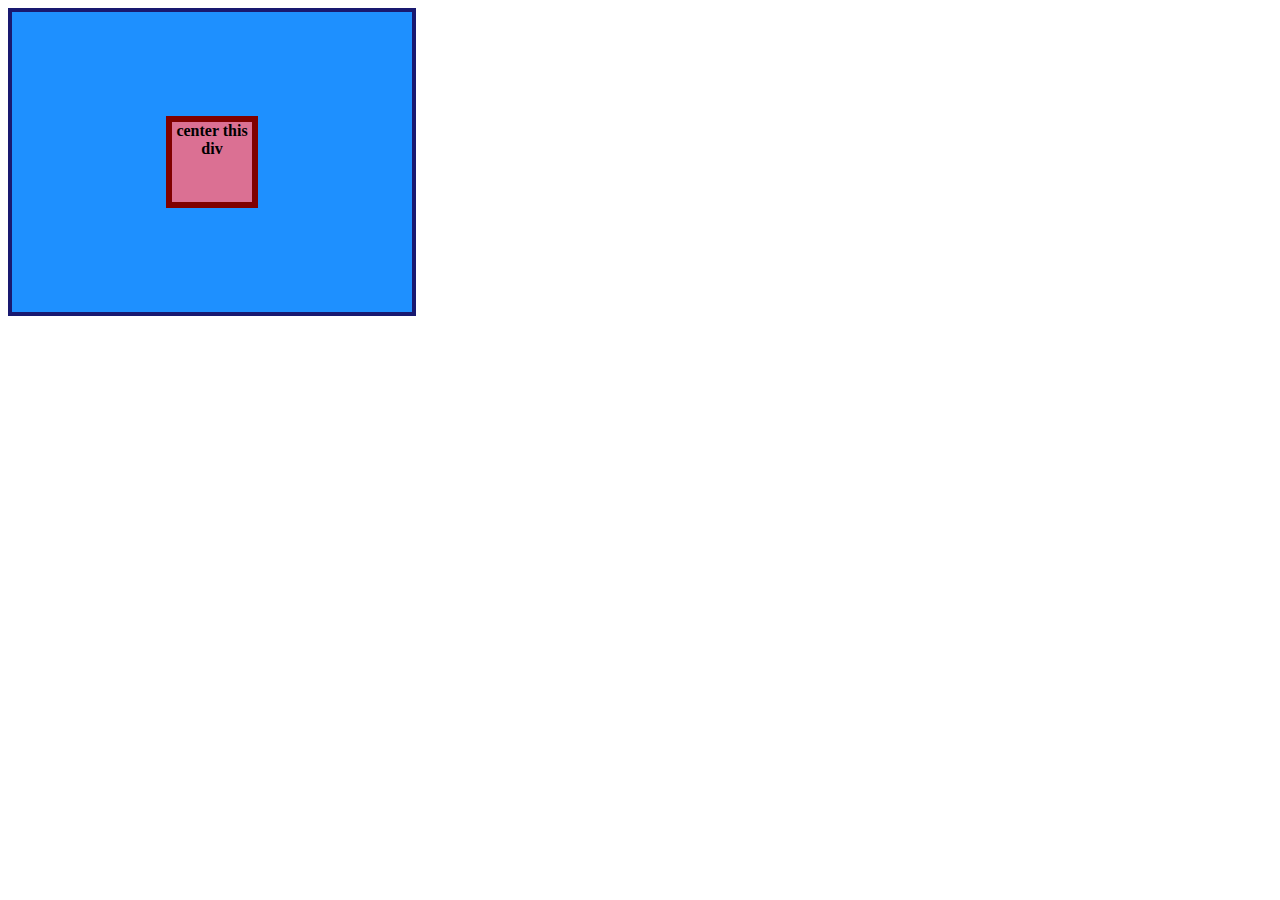
<file: 01-flex-center/index.html>
<!DOCTYPE html>
<html lang="en">
  <head>
    <meta charset="UTF-8">
    <meta http-equiv="X-UA-Compatible" content="IE=edge">
    <meta name="viewport" content="width=device-width, initial-scale=1.0">
    <title>CENTER THIS DIV</title>
    <link rel="stylesheet" href="style.css">
  </head>
  <body>
    <div class="container">
      <div class="box">center this div</div>
    </div>
  </body>
</html>
</file>
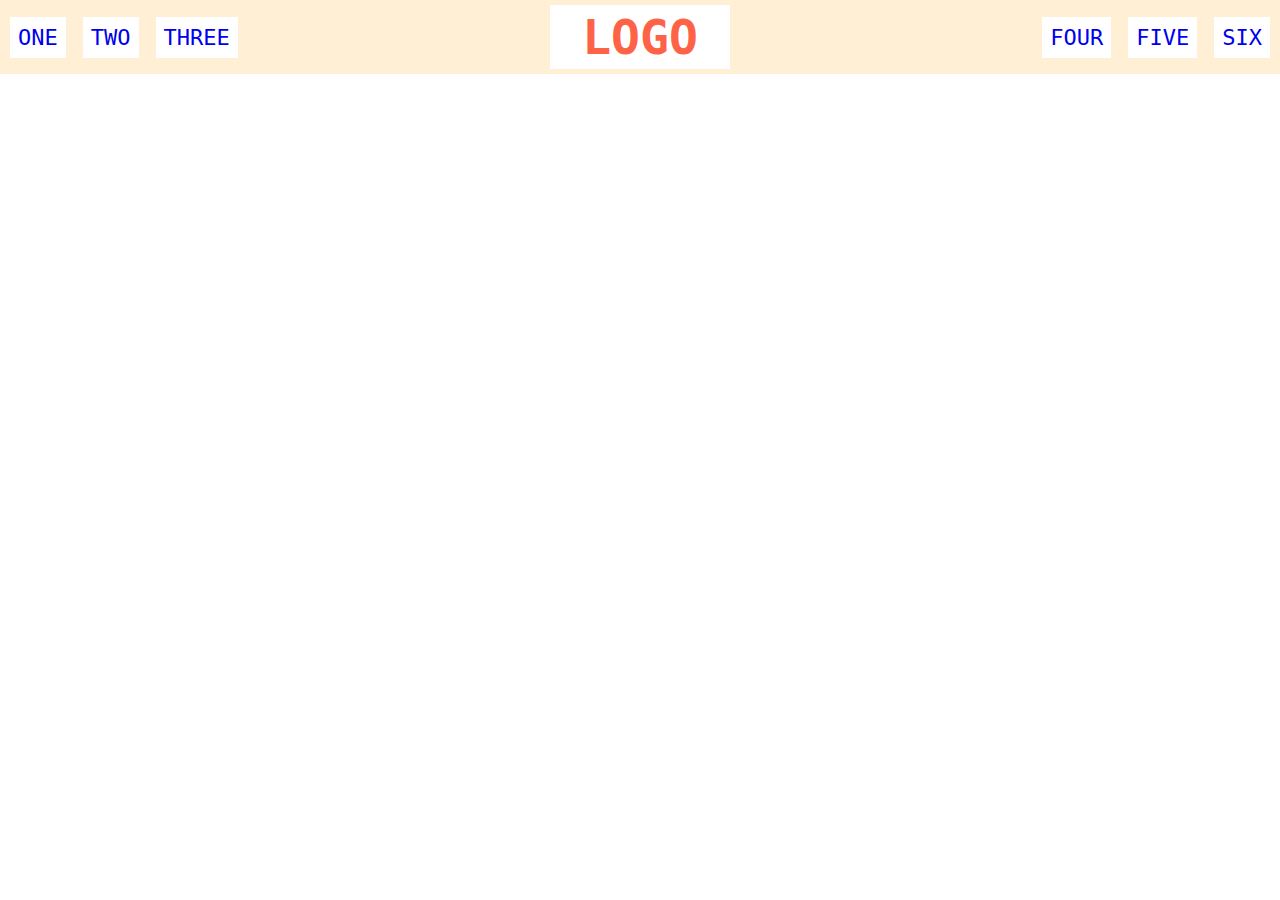
<file: 02-flex-header/index.html>
<!DOCTYPE html>
<html lang="en">
  <head>
    <meta charset="UTF-8">
    <meta http-equiv="X-UA-Compatible" content="IE=edge">
    <meta name="viewport" content="width=device-width, initial-scale=1.0">
    <title>Flex Header</title>
    <link rel="stylesheet" href="style.css">
  </head>
  <body>
    <div class="header">
      <div class="left-links">
        <ul>
          <li><a href="#">ONE</a></li>
          <li><a href="#">TWO</a></li>
          <li><a href="#">THREE</a></li>
        </ul>
      </div>
      <div class="logo">LOGO</div>
      <div class="right-links">
        <ul>
          <li><a href="#">FOUR</a></li>
          <li><a href="#">FIVE</a></li>
          <li><a href="#">SIX</a></li>
        </ul>
      </div>
    </div>
  </body>
</html>
</file>
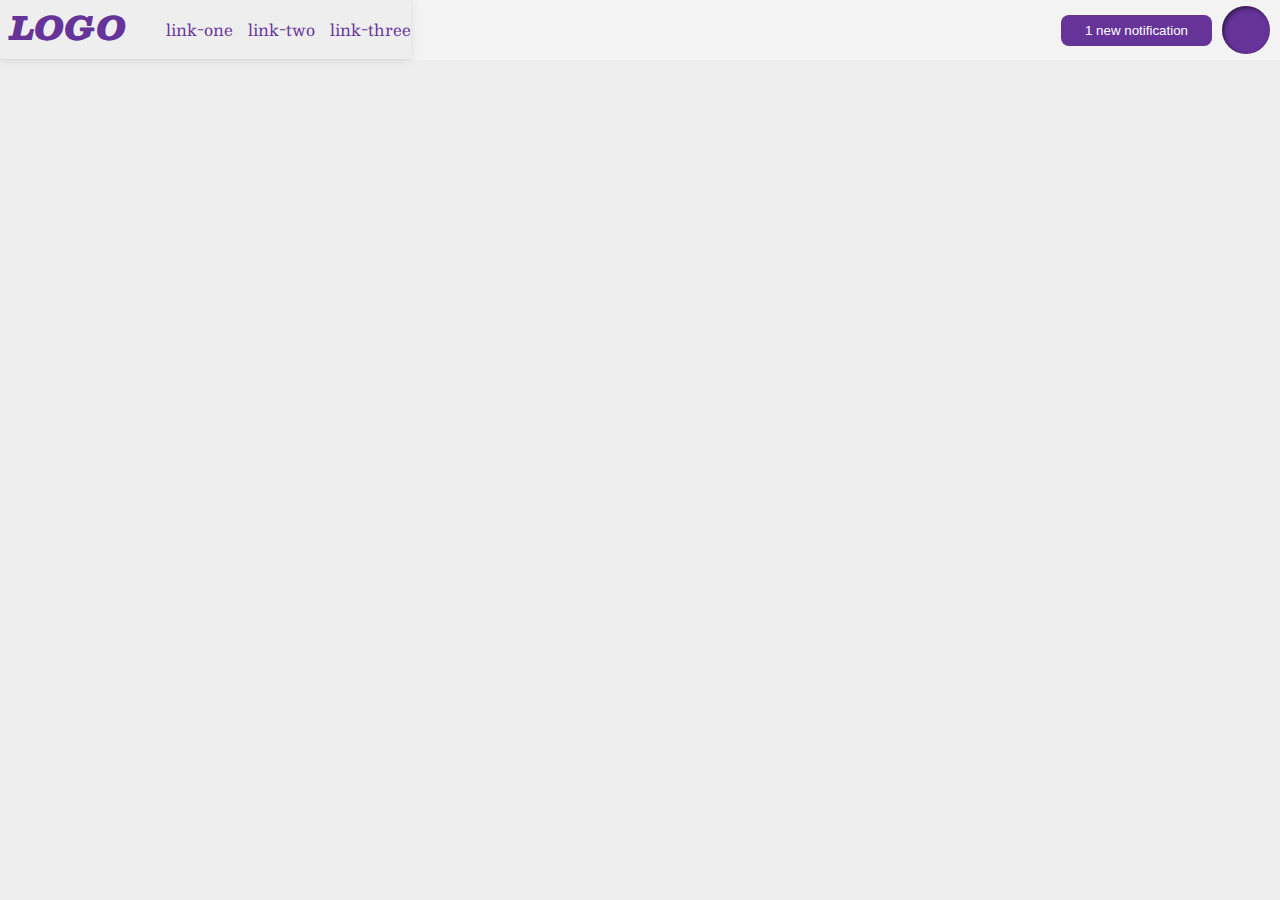
<file: 03-flex-header-2/index.html>
<!DOCTYPE html>
<html lang="en">
  <head>
    <meta charset="UTF-8">
    <meta http-equiv="X-UA-Compatible" content="IE=edge">
    <meta name="viewport" content="width=device-width, initial-scale=1.0">
    <title>Flex Header 2</title>
    <link rel="stylesheet" href="style.css">
  </head>
  <body>
    <div class="box">
    <div class="header">
      <div class="logoo">
      <div class="logo">
        LOGO
      </div>
      <ul class="links">
        <li><a href="google.com">link-one</a></li>
        <li><a href="google.com">link-two</a></li>
        <li><a href="google.com">link-three</a></li>
      </ul>
    </div>
    </div>
        <div class="container">
        <button class="notifications">
        1 new notification
      </button>
      <div class="profile-image"></div>
    </div>
  </div>
  </body>
</html>
</file>
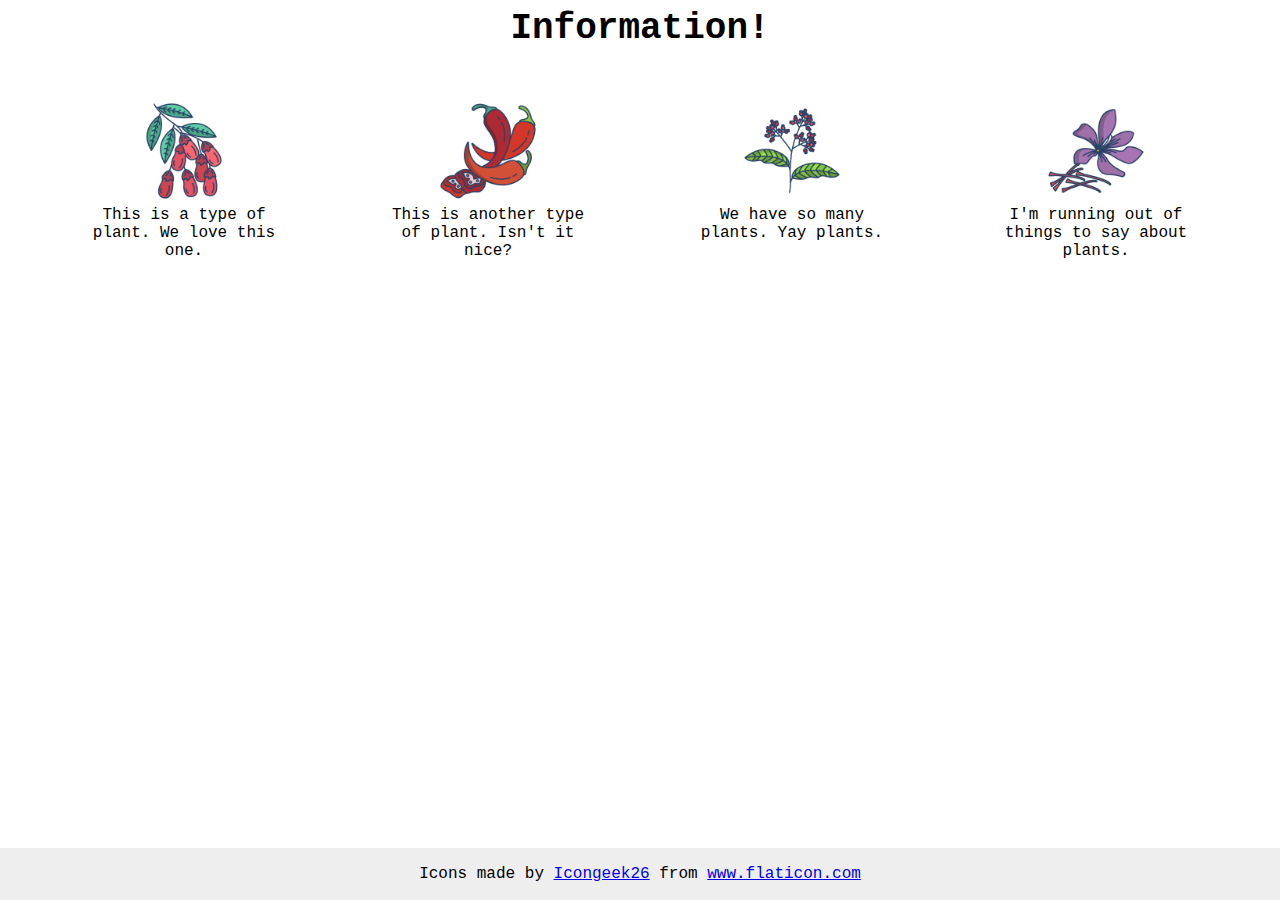
<file: 04-flex-information/index.html>
<!DOCTYPE html>
<html lang="en">
  <head>
    <meta charset="UTF-8">
    <meta http-equiv="X-UA-Compatible" content="IE=edge">
    <meta name="viewport" content="width=device-width, initial-scale=1.0">
    <title>Information</title>
    <link rel="stylesheet" href="style.css">
  </head>
  <body>
    <div class="title">Information!</div>
    <div class="container">
     <div class="icon1">
    <img  src="./images/barberry.png" alt="barberry">
    <div class="text">This is a type of plant. We love this one.</div>
  </div>
    <div class="icon2">
    <img  src="./images/chilli.png" alt="chili">
    <div class="text">This is another type of plant. Isn't it nice?</div>
    </div>
    <div class="icon3">
    <img src="./images/pepper.png" alt="pepper">
    <div class="text">We have so many plants. Yay plants.</div>
  </div>
    <div class="icon4">
    <img src="./images/saffron.png" alt="saffron">
    <div class="text">I'm running out of things to say about plants.</div>
  </div>
    </div>

    <!-- disregard this section, it's here to give attribution to the creator of these icons -->
    <div class="footer">
      <div>Icons made by <a href="https://www.flaticon.com/authors/icongeek26" title="Icongeek26">Icongeek26</a> from <a href="https://www.flaticon.com/" title="Flaticon">www.flaticon.com</a></div>
    </div>
  </body>
</html>
</file>
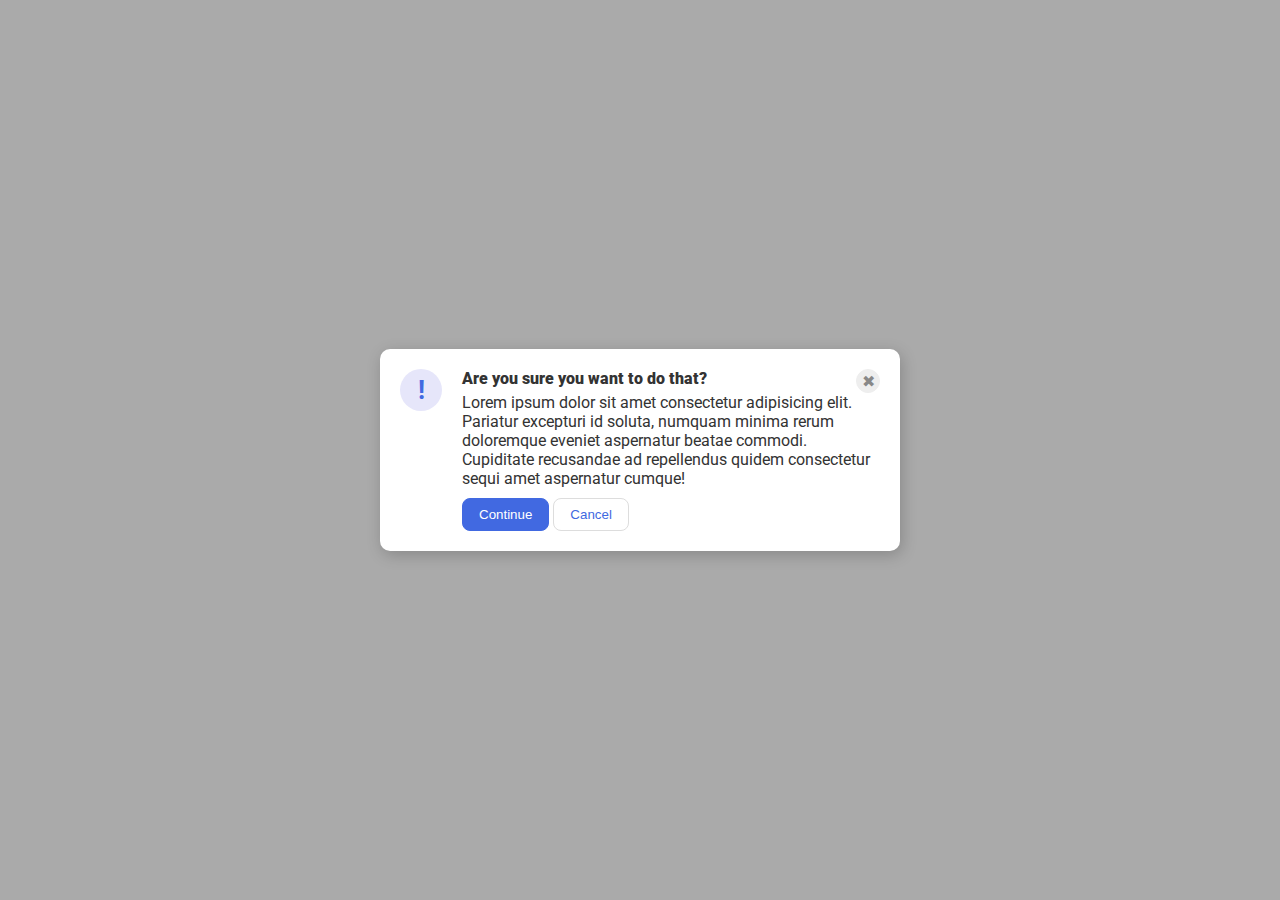
<file: 05-flex-modal/index.html>
<!DOCTYPE html>
<html lang="en">
  <head>
    <meta charset="UTF-8" />
    <meta http-equiv="X-UA-Compatible" content="IE=edge" />
    <meta name="viewport" content="width=device-width, initial-scale=1.0" />
    <link rel="stylesheet" href="style.css" />
    <title>Modal</title>
  </head>
  <body>
    <div class="modal">
      <div class="icon2">
        <div class="icon">!</div>
      </div>
      <div class="moba">
        <div class="closed">
          <div class="header">Are you sure you want to do that?</div>
          <button class="close-button">✖</button>
        </div>
        <div class="text">
          Lorem ipsum dolor sit amet consectetur adipisicing elit. Pariatur
          excepturi id soluta, numquam minima rerum doloremque eveniet
          aspernatur beatae commodi. Cupiditate recusandae ad repellendus quidem
          consectetur sequi amet aspernatur cumque!
        </div>
        <div class="buttons">
          <button class="continue">Continue</button>
          <button class="cancel">Cancel</button>
        </div>
      </div>
    </div>
  </body>
</html>
</file>
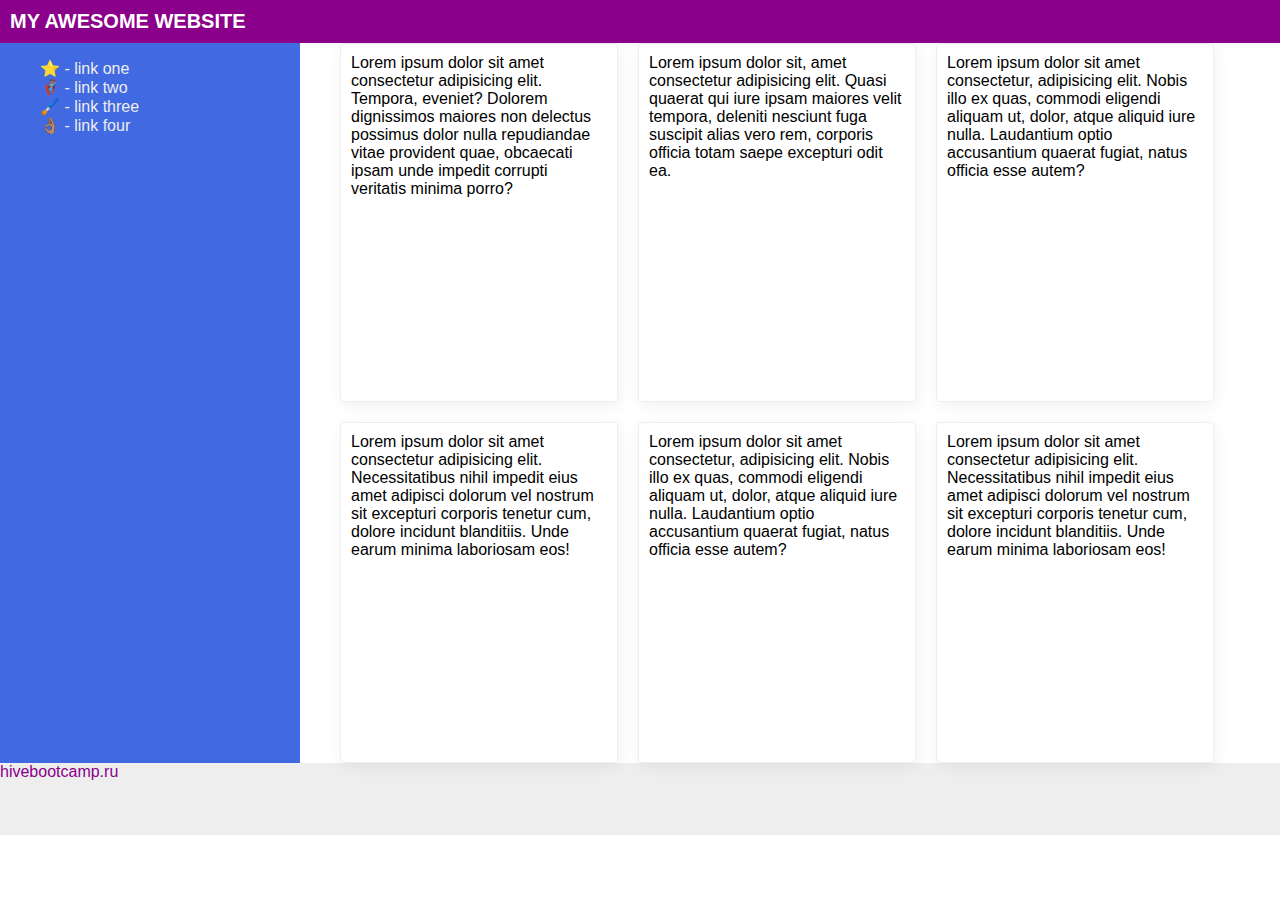
<file: 06-flex-layout-2/index.html>
<!DOCTYPE html>
<html lang="en">
  <head>
    <meta charset="UTF-8" />
    <meta http-equiv="X-UA-Compatible" content="IE=edge" />
    <meta name="viewport" content="width=device-width, initial-scale=1.0" />
    <title>The Holy Grail</title>
    <link rel="stylesheet" href="style.css" />
  </head>
  <body>
    <div class="header">MY AWESOME WEBSITE</div>
    <div class="box">
      <div class="sidebar">
        <ul>
          <li><a href="#">⭐ - link one</a></li>
          <li><a href="#">🦸🏽‍♂️ - link two</a></li>
          <li><a href="#">🖌️ - link three</a></li>
          <li><a href="#">👌🏽 - link four</a></li>
        </ul>
      </div>
      <div class="cards">
        <div class="card">
          Lorem ipsum dolor sit amet consectetur adipisicing elit. Tempora,
          eveniet? Dolorem dignissimos maiores non delectus possimus dolor nulla
          repudiandae vitae provident quae, obcaecati ipsam unde impedit corrupti
          veritatis minima porro?
        </div>
        <div class="card">
          Lorem ipsum dolor sit, amet consectetur adipisicing elit. Quasi quaerat
          qui iure ipsam maiores velit tempora, deleniti nesciunt fuga suscipit
          alias vero rem, corporis officia totam saepe excepturi odit ea.
        </div>
        <div class="card">
          Lorem ipsum dolor sit amet consectetur, adipisicing elit. Nobis illo ex
          quas, commodi eligendi aliquam ut, dolor, atque aliquid iure nulla.
          Laudantium optio accusantium quaerat fugiat, natus officia esse autem?
        </div>
        <div class="card">
          Lorem ipsum dolor sit amet consectetur adipisicing elit. Necessitatibus
          nihil impedit eius amet adipisci dolorum vel nostrum sit excepturi
          corporis tenetur cum, dolore incidunt blanditiis. Unde earum minima
          laboriosam eos!
        </div>
        <div class="card">
          Lorem ipsum dolor sit amet consectetur, adipisicing elit. Nobis illo ex
          quas, commodi eligendi aliquam ut, dolor, atque aliquid iure nulla.
          Laudantium optio accusantium quaerat fugiat, natus officia esse autem?
        </div>
        <div class="card">
          Lorem ipsum dolor sit amet consectetur adipisicing elit. Necessitatibus
          nihil impedit eius amet adipisci dolorum vel nostrum sit excepturi
          corporis tenetur cum, dolore incidunt blanditiis. Unde earum minima
          laboriosam eos!
        </div>
      </div>
    </div>
    <div class="footer">hivebootcamp.ru</div>
  </body>
</html>
</file>
<file: 01-flex-center/style.css>
.container {
  background: dodgerblue;
  border: 4px solid midnightblue;
  width: 400px;
  height: 300px;
  display: flex;
  align-items: center;
  justify-content: center;
}

.box {
  background: palevioletred;
  font-weight: bold;
  text-align: center;
  border: 6px solid maroon;
  width: 80px;
  height: 80px;
  display: flex;
}
</file>
<file: 02-flex-header/style.css>
* {
  padding: 0;
  margin: 0;
  box-sizing: border-box;
}

.header  {
  font-family: monospace;
  background: papayawhip;
  display: flex;
  justify-content: space-between;
  align-items: center;
  flex-grow: 2;
  }

.logo {
  font-size: 48px;
  font-weight: 900;
  color: tomato;
  background: white;
  padding: 4px 32px;
  display: flex;
  justify-content: center;
  margin: 5px;
}

ul {
  /* this removes the dots on the list items*/
  list-style-type: none;
  display: flex;
  gap: 17px;
  margin: 10px;
}

a {
  font-size: 22px;
  background: white;
  padding: 8px;
  /* this removes the line under the links */
  text-decoration: none;
}
</file>
<file: 03-flex-header-2/style.css>
/* this is some magical font-importing.  
you'll learn about it later. */
@import url('https://fonts.googleapis.com/css2?family=Besley:ital,wght@0,400;1,900&display=swap');

body {
  margin: 0;
  background: #eee;
  font-family: Besley, serif;
}
.box {
  display: flex;
  justify-content: space-between;
  background: rgb(243, 243, 243);
}


.header {
  background: white;
  border-bottom: 1px solid #ddd;
  box-shadow: 0 0 8px rgba(0,0,0,.1);
}

.profile-image {
  background: rebeccapurple;
  box-shadow: inset 2px 2px 4px rgba(0,0,0,.5);
  border-radius: 50%;
  width: 48px;
  height: 48px;
}

.logo {
  color: rebeccapurple;
  font-size: 32px;
  font-weight: 900;
  font-style: italic;
  margin-left: 10px;
}

button {
  border: none;
  border-radius: 8px;
  background: rebeccapurple;
  color: white;
  padding: 8px 24px;
}

a {
  /* this removes the line under our links */
  text-decoration: none;
  color: rebeccapurple;
}

ul {
  list-style-type: none;
  display: flex;
  gap: 15px;
}
.logoo {
  display: flex;;
  background: #eee;
}
.container {
  display: flex;
  align-items: center;
  gap: 10px;
  margin-right: 10px;
}
</file>
<file: 04-flex-information/style.css>
body {
  font-family: 'Courier New', Courier, monospace;
}
.container {
  display: flex;
  justify-content: center;
}


img {
  width: 100px;
  height: 100px;
}

.title {
  font-size: 36px;
  font-weight: 900;
  display: flex;
  justify-content: center;
}
.icon1, .icon2, .icon3, .icon4 {
  display: inline-block;
  text-align: center;
  padding: 52px;
  width: 200px;

}

/* do not edit this footer */
.footer {
  position: fixed;
  bottom: 0;
  left: 0;
  right: 0;
  height: 52px;
  display: flex;
  align-items: center;
  justify-content: center;
  background: #eee;
}
</file>
<file: 05-flex-modal/style.css>
@import url('https://fonts.googleapis.com/css2?family=Roboto:wght@400;700&display=swap');

html, body {
  height: 100%;
}

body {
  font-family: Roboto, sans-serif;
  margin: 0;
  background: #aaa;
  color: #333;
  /* I'll give you this one for free lol */
  display: flex;
  align-items: center;
  justify-content: center;
}

.modal {
  gap: 20px;
  background: white;
  width: 480px;
  border-radius: 10px;
  box-shadow: 2px 4px 16px rgba(0,0,0,.2);
  padding: 20px;
  display: flex;
}

.icon {
  color: royalblue;
  font-size: 26px;
  font-weight: 700;
  background: lavender;
  width: 42px;
  height: 42px;
  border-radius: 50%;
  display: flex;
  align-items: center;
  justify-content: center;

}

.close-button {
  background: #eee;
  border-radius: 50%;
  color: #888;
  font-weight: 400;
  font-size: 16px;
  height: 24px;
  width: 24px;
  display: flex;
  align-items: center;
  justify-content: center;
  border: 1px solid #eee;
  padding: 0;
}

button {
  cursor: pointer;
  padding: 8px 16px;
  border-radius: 8px;
}

button.continue {
  background: royalblue;
  border: 1px solid royalblue;
  color: white;
}

button.cancel {
  background: white;
  border: 1px solid #ddd;
  color: royalblue;
}
.closed {
  display: flex;
  justify-content: space-between;
}
.buttons {
  margin: 10px 0 0 ;
}
.header {
  font-weight: 900;
}
</file>
<file: 06-flex-layout-2/style.css>
body {
  font-family: -apple-system, BlinkMacSystemFont, 'Segoe UI', Roboto, Oxygen, Ubuntu, Cantarell, 'Open Sans', 'Helvetica Neue', sans-serif;
  margin: 0;
  min-height: 100vh;
}

.header {
  background: darkmagenta;
  color: white;
  display: flex;
  align-items: center;
  padding: 10px;
  font-size: 20px;
  font-weight: 800;
}

.footer {
  height: 72px;
  background: #eee;
  color: darkmagenta;
}

.sidebar {
  min-width: 300px;
  height: 80vh;
  background: royalblue;
  box-sizing: border-box;
}

.card {
  border: 1px solid #eee;
  box-shadow: 2px 4px 16px rgba(0,0,0,.06);
  border-radius: 4px;
  width: 20vw;
  padding: 10px;
}
.cards {
  display: flex;
  flex-wrap: wrap;
  gap: 20px;
}
.box {
  display: flex;
  gap: 40px;
}
a {
  text-decoration: none;
  color: #eee;
}
ul {
  list-style-type: none;
}
</file>
